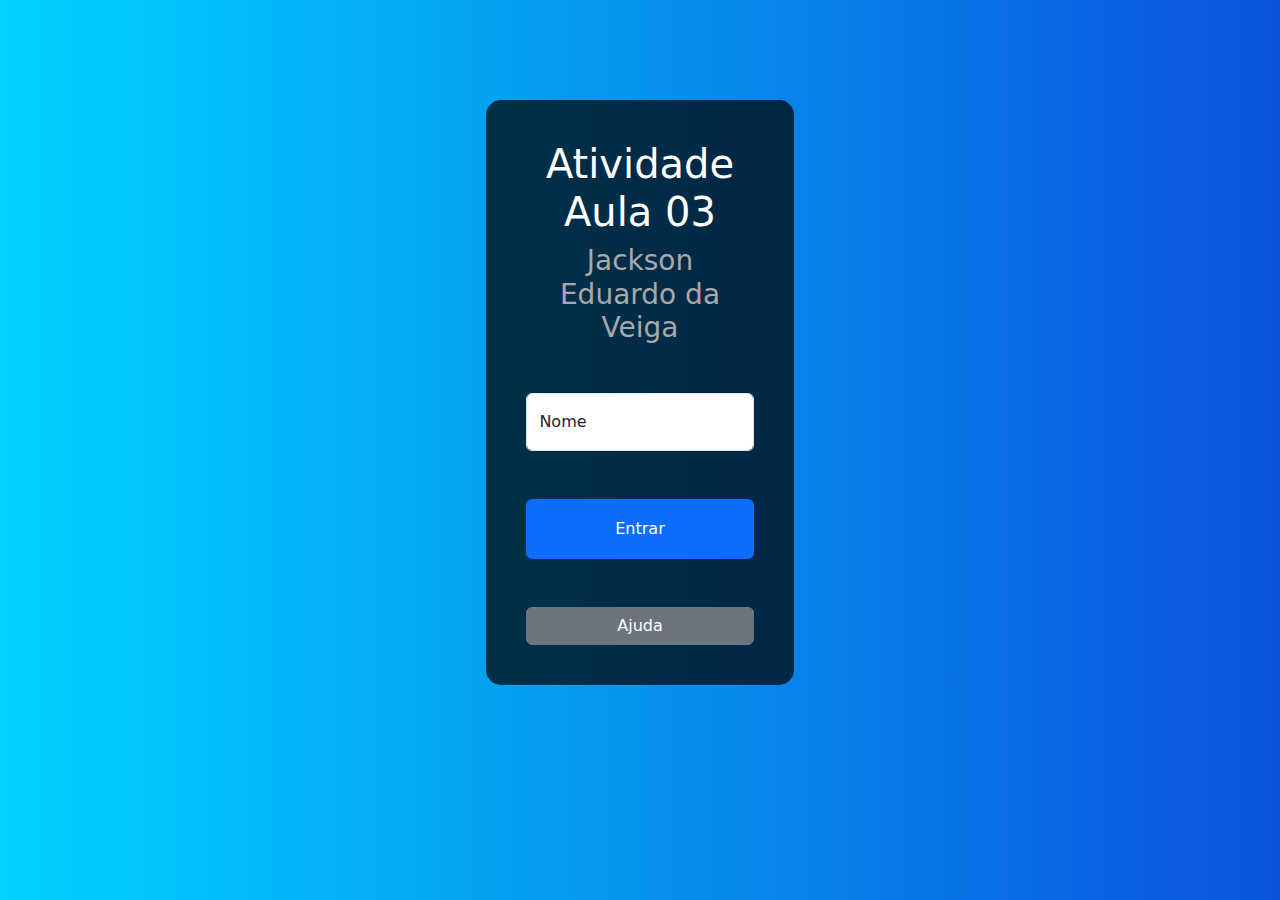
<file: aula 03/index.html>
<!DOCTYPE html>
<html lang="en">

<head>
    <meta charset="UTF-8">
    <meta name="viewport" content="width=device-width, initial-scale=1.0">
    <title>Jackson Eduardo da Veiga | HOME</title>
    <link href="https://cdn.jsdelivr.net/npm/bootstrap@5.3.3/dist/css/bootstrap.min.css" rel="stylesheet"
        integrity="sha384-QWTKZyjpPEjISv5WaRU9OFeRpok6YctnYmDr5pNlyT2bRjXh0JMhjY6hW+ALEwIH" crossorigin="anonymous">
    <script src="https://cdn.jsdelivr.net/npm/bootstrap@5.3.3/dist/js/bootstrap.bundle.min.js"></script>
    <style>
        body {
            background: linear-gradient(90deg, rgba(0, 212, 255, 1) 0%, rgba(11, 82, 221, 1) 100%);
        }

        .formulario {
            background-color: rgba(0, 0, 0, 0.7);
            margin: 100px 38% 0 38%;
            width: 24%;
            min-width: 250px;
            padding: 40px;
            border-radius: 15px;

        }

        .toast-container {
            position: fixed;
            right: 20px;
            top: 20px;
        }

        .toast:not(.showing):not(.show) {
            display: none !important;
        }

        .titulo {
            color: white;
            text-align: center;
        }

        .titulo h3 {
            color: darkgrey;
        }
    </style>
</head>

<body>



    <div class="formulario">
        <form class="form-floating" action="sistema.php" method="post">
            <div class="titulo mb-5">
                <h1>Atividade Aula 03</h1>
                <h3>Jackson Eduardo da Veiga</h3>
            </div>
            <div class="form-floating mb-3">
                <input type="text" class="form-control" id="nome" name="nome" placeholder="meu nome" required>
                <label for="nome">Nome</label>
            </div>
            <div class="col-12 mt-5 d-grid">
                <button style="height: 60px;" class="btn btn-primary" type="submit">Entrar</button>
                <a class="btn btn-secondary mt-5" data-bs-toggle="offcanvas" href="#help" role="button"
                    aria-controls="help">
                    Ajuda
                </a>
            </div>

        </form>
    </div>





    <div class="offcanvas offcanvas-start" tabindex="-1" id="help" aria-labelledby="offcanvasExampleLabel">
        <div class="offcanvas-header">
            <h5 class="offcanvas-title" id="offcanvasExampleLabel">Ajuda</h5>
            <button type="button" class="btn-close" data-bs-dismiss="offcanvas" aria-label="Close"></button>
        </div>
        <div class="offcanvas-body">
            <div>
                Informe o seu nome no campo nome e clique em <strong>Entrar</strong>.
                <br/>
                <br/>
                Este é apenas um exemplo de
                aplicação de form HTML, utilizando estilização com Boostrap e backend PHP.
            </div>
        </div>
    </div>



</body>

</html>
</file>
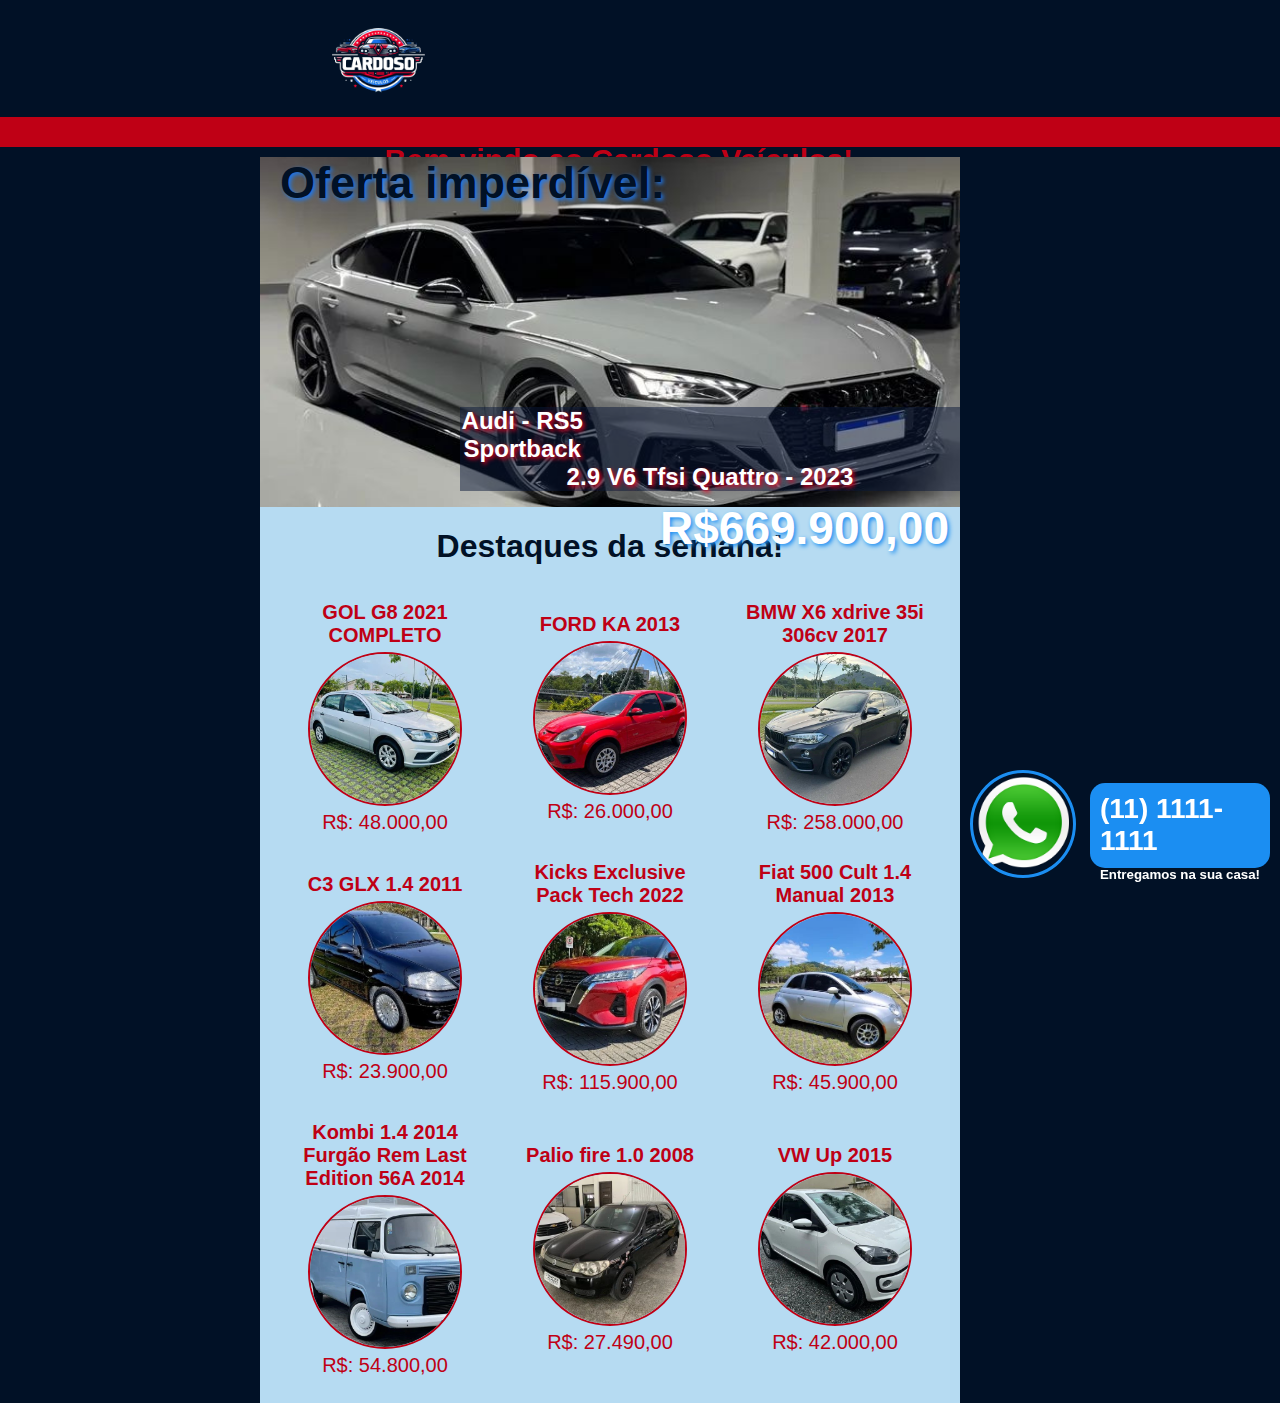
<file: Cardoso_veiculos/index.html>
<!DOCTYPE html>
<head>
    <meta charset="UTF-8">    
    <title>Cardoso veículos</title>
    <link href="estilo.css" type="text/css" rel="stylesheet">
</head>
<body>
    <div id="header">
        <div id="logo">
            <img id="logoImg" src="logo-no-back.png">
            <h1 id="tituloLogo">Bem-vindo ao Cardoso Veículos!</h1>
        </div>
        <div id="menu">
            <ul class="listaMenu">
				<li><a id="menuAtual" href="index.html">Home</a></li>
				<li><a href="localizacao.html">Localização</a></li>
				<li><a href="reservas.html">Reservas</a></li>
                <li><a href="contatos.html">Contatos</a></li>
            </ul>
        </div>
    </div>
    
    <div id="content">
        <div id="promotionBanner">
            <h1 id="promocaoH1">Oferta imperdível:</h1>
            <h2 id="promocaoText">Audi - RS5 Sportback 2.9 V6 Tfsi Quattro - 2023</h2>
			<h2 id="promocaoValor">R$669.900,00</h2>
        </div>
        <div id="maisVendidos">
            <h1 id="tituloConteudo">Destaques da semana!</h1>
            <div id="areaProdutos">
                <table>
                    <tr>
                        <td>
                            <p class="tituloProduto">GOL G8 2021 COMPLETO</p>
                            <img src="images/carro1.jpg">                  
                            <p class="precoProduto">R$: 48.000,00</p>
                        </td>
                        <td>
                            <p class="tituloProduto">FORD KA 2013</p>
                            <img src="images/carro2.jpg">                                
                            <p class="precoProduto">R$: 26.000,00</p>
                        </td>
                        <td>
                            <p class="tituloProduto">BMW X6 xdrive 35i 306cv 2017</p>
                            <img src="images/carro3.jpg">                                
                            <p class="precoProduto">R$: 258.000,00</p>
                        </td>
                    </tr>
                    <tr>
                        <td>
                            <p class="tituloProduto">C3 GLX 1.4 2011</p>
                            <img src="images/carro4.jpg">                                
                            <p class="precoProduto">R$: 23.900,00</p>
                        </td>
                        <td>
                            <p class="tituloProduto">Kicks Exclusive Pack Tech 2022</p>
                            <img src="images/carro5.jpg">                                
                            <p class="precoProduto">R$: 115.900,00</p>
                        </td>
                        <td>
                            <p class="tituloProduto">Fiat 500 Cult 1.4 Manual 2013</p>
                            <img src="images/carro6.jpg">                                
                            <p class="precoProduto">R$: 45.900,00</p>
                        </td>
                        
                    </tr>
                    <tr>
                        <td>
                            <p class="tituloProduto">Kombi 1.4 2014 Furgão Rem Last Edition 56A 2014</p>
                            <img src="images/carro7.jpg">                                
                            <p class="precoProduto">R$: 54.800,00</p>
                        </td>
                        <td>
                            <p class="tituloProduto">Palio fire 1.0 2008</p>
                            <img src="images/carro8.jpg">                                
                            <p class="precoProduto">R$: 27.490,00</p>
                        </td>
                        <td>
                            <p class="tituloProduto">VW Up 2015</p>
                            <img src="images/carro9.jpg">                                
                            <p class="precoProduto">R$: 42.000,00</p>
                        </td>                        
                    </tr>                    
                </table>
            </div>
        </div>        
    </div>

    <div id="entrega">
        <div id="tel">
            <a href="tel:1111111111"><h4>(11) 1111-1111</h4></a>
            <h5>Entregamos na sua casa!</h5>
        </div>
        <img src="images/telefone.png" width="100px"> 
    </div>

</body>
</file>
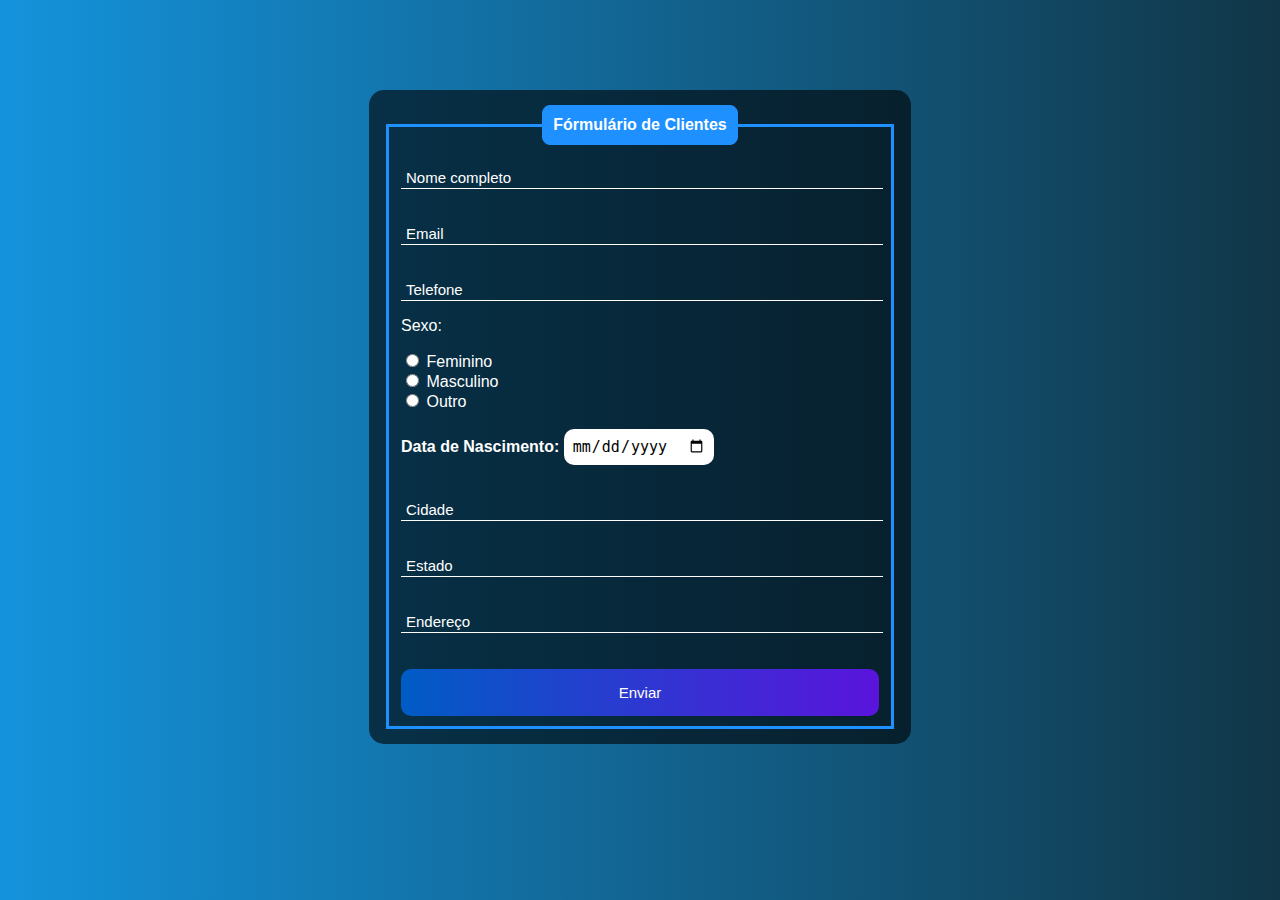
<file: Teste 1/index.html>
<!DOCTYPE html>
<html lang="en">
<head>
    <meta charset="UTF-8">
    <meta http-equiv="X-UA-Compatible" content="IE=edge">
    <meta name="viewport" content="width=device-width, initial-scale=1.0">
    <title>Formulário | GN</title>
	<link href="estilo.css" type="text/css" rel="stylesheet">

</head>
<body>
    <div class="box">
        <form action="">
            <fieldset>
                <legend><b>Fórmulário de Clientes</b></legend>
                <br>
                <div class="inputBox">
                    <input type="text" name="nome" id="nome" class="inputUser" placeholder="" required>
                    <label for="nome" class="labelInput">Nome completo</label>
                </div>
                <br><br>
                <div class="inputBox">
                    <input type="email" name="email" id="email" class="inputUser" placeholder="" required>
                    <label for="email" class="labelInput">Email</label>
                </div>
                <br><br>
                <div class="inputBox">
                    <input type="tel" name="telefone" id="telefone" class="inputUser" placeholder="" required>
                    <label for="telefone" class="labelInput">Telefone</label>
                </div>
                <p>Sexo:</p>
                <input type="radio" id="feminino" name="genero" value="feminino" required>
                <label for="feminino">Feminino</label>
                <br>
                <input type="radio" id="masculino" name="genero" value="masculino" required>
                <label for="masculino">Masculino</label>
                <br>
                <input type="radio" id="outro" name="genero" value="outro" required>
                <label for="outro">Outro</label>
                <br><br>
                <label for="data_nascimento"><b>Data de Nascimento:</b></label>
                <input type="date" name="data_nascimento" id="data_nascimento" required>
                <br><br><br>
                <div class="inputBox">
                    <input type="text" name="cidade" id="cidade" class="inputUser" placeholder="" required>
                    <label for="cidade" class="labelInput">Cidade</label>
                </div>
                <br><br>
                <div class="inputBox">
                    <input type="text" name="estado" id="estado" class="inputUser" placeholder="" required>
                    <label for="estado" class="labelInput">Estado</label>
                </div>
                <br><br>
                <div class="inputBox">
                    <input type="text" name="endereco" id="endereco" class="inputUser" placeholder="" required>
                    <label for="endereco" class="labelInput">Endereço</label>
                </div>
                <br><br>
                <button type="submit" name="submit" id="submit">Enviar</button>
            </fieldset>
        </form>
    </div>
</body>
</html>
</file>
<file: Cardoso_veiculos/estilo.css>
/*
 * CSS do site "Zabot Restaurante"
 */
 :root {
	--color0: #F20544 ;
	--color1: #BF0015;
	--color2: #011126 ;
	--color3: #1D79F2 ;
	--color4: #1B8EF2 ;
	--color5: #B6DBF2 ;
	--color6: #9C3D3D ;
 }

/* Configuração da página  */
body {

    /** Muda a cor do fundo da página **/
    background-color: var(--color2);

    /** Fonte **/
    font-family: Candara, Helvetica, sans-serif; 

    /** Margem zerada **/
    margin: 0;
}



/*************************************** TOPO DO SITE ***************************************/




/** Pega a DIV principal do topo da página, com logo, tiutlo e menu **/
#header {

    /** Preenche toda a lagura da página **/
    width: 100%;

    /** Posiciona o elemento em relação ao corpo da página **/
    height: 137px;

    /** Margem interna **/
    padding-top: 10px;
	position: sticky;
	
}

/** Pega a parte de cima da DIV principal, com loco e título da página **/
#logo {
    /** largura capaz de armazenar logo e título **/
    width: 525px;

    /** Altura capaz de armazenar logo e título **/    
    height: 100px;

    /** Posicionamento relativo para não encavalar com as outras DIVs **/
    position: relative;

    /** Centraliza a DIV **/
    left: 50%;
    margin-left: -312px;
}

/** Logo do Site **/
#logoImg {

    /** Tamanho **/
    width: 100px;
    height: 100px;

    /** Posição do logo **/
    float: left;
	margin-right: 10px;
}

#tituloLogo {
    
    /** Posição **/
    float: right;

    /** Cor do texto **/
    color: var(--color1);

    /** Posicionamento - tamanho da linha **/
    line-height: 100px;

    /** Sem margem**/
    margin: 0;

    /** Tamanho da fonte **/
    font-size: 30px;
}

/** Pega a DIV do menu principal id = "menu" **/
#menu {

    /** Tamanho **/
    width: 100%;
	height: 30px;
	position: sticky;

    /** Cor do fundo **/
    background-color: var(--color1);
}

/** Pega a lista ordenada que compõe o menu **/
.listaMenu {
    
    /** Largura **/
    width: 550px;

    /** Posicao  **/
    position: relative;
    left: 50%;
    margin-left: -320px;
    margin-top: 7px;
}

/** Pega os elementos li do menu com a classe "listaMenu" **/
.listaMenu li {

    /** Mantém os elementos em uma linha **/
    display: inline-block;
}

/** Pega os elementos li a com a classe "listaMenu" **/
.listaMenu li a {

    /** Remove o sublinhado de links **/
    text-decoration: none;

    /** Configura o tamanho de 50px para os itens de link da lista **/
    height: 50px;

    /** Posicionamento**/
    line-height: 30px;
    padding-left: 15px;
    padding-right: 15px;
}

/** Pega os elementos li a quando estão normal e depois de clicados **/
.listaMenu li a:link,
.listaMenu li a:visited {

    /** Muda a cor do texto dos links para branco **/
    color: white;
}

/** Pega os elementos li a quando o mouse passa em cima **/
.listaMenu li a:hover {

    /** Muda a cor do link **/
    color: var(--color2);
	/*rgb(210,165,108);*/
}

/** Pega o link com id "menuAtual" **/
#menuAtual:link,
#menuAtual:visited {

    /** Muda estilo para letra maiúscula **/
    text-transform: uppercase;

    /** Deixa a fonte em negrito **/
    font-weight: bold;
}



/*********************************** CONTEÚDO PRINCIPAL ******************************************/


#content {

    /** Largura  **/
    width: 700px;
    
    /** Cor de fundo da div principal **/
    background-color: var(--color5);

    /** Posicionando os elementos **/
    position: relative;
    left: 50%;
    margin-left: -380px;
}

/** Pega a div do Banner  **/
#promotionBanner {

    /** Altura e margem **/
    height: 350px;
	margin-top: 10px;

    /** Imagem do Banner  **/
    background-image: url('images/promocao.jpg');
	background-repeat: no-repeat;
	background-size: 100% 130%;
}

/** Pega o header principal da promoção com id "promocaoH1" **/
#promocaoH1 {

    /** Cor da fonte **/
    color: var(--color2)	;

    /** Tamanho de fonte **/
    font-size: 45px;
    
    /** Remove a margem **/
    margin: 0;
    
    /** Posicionando o elemento **/
    margin-left: 20px;
    position: absolute;

    /** Aplica sombra ao texto **/
    text-shadow: 2px 2px 4px var(--color3);
}

/** Pega o header com o preço no banner com id "promocaoValor" **/
#promocaoText {

    /** Cor da fonte  **/
    color: white;
	background-color: rgba(10,23,55,0.5);

	text-align: center;
    /** Tamanho da fonte **/
    font-size: 24px;

    /** Remove a margem  **/
    margin: 0;

    /** Aplica sombra ao texto **/
    text-shadow: 2px 2px 4px #e50021;

    /** Posiciona os elementos **/
    left: 200px;
    top: 250px;
    position: relative;

    /** Largura **/
    width: 500px;
}

/** Pega o header com o preço no banner com id "promocaoValor" **/
#promocaoValor {

    /** Cor da fonte  **/
    color: white;

    /** Tamanho da fonte **/
    font-size: 46px;

    /** Remove a margem  **/
    margin: 0;

    /** Aplica sombra ao texto **/
    text-shadow: 2px 2px 4px var(--color4);

    /** Posiciona os elementos **/
    left: 400px;
    top: 260px;
    position: relative;

    /** Largura **/
    width: 500px;
}


#tituloConteudo {
    /** Define a cor **/
    color: var(--color2);
        
    /** Alinha ao centro **/
    text-align: center;
    
    /** Reduz a margem inferior **/
    margin-bottom: 10px;
}

/** Pega tabela dentro da div com id "areaProdutos" **/
#areaProdutos table {
    /** Espaço entre as células **/    
    border-spacing: 25px;
    border-collapse: separate;

    /** Alinha ao centro **/
    text-align: center;
}

/** Pega td da div com id "areaProdutos" **/
#areaProdutos td {    

    /** Largura das células **/
    width: 250px;
    
    /** Cor do texto   **/
    color: var(--color1);

    /** Tamanho de fonte   **/
    font-size: 20px;
}

/** Pega as imagens da area de produtos **/
#areaProdutos td img {

    /** Configura um tamanho padrão para as imagens dos produtos **/
    width: 150px;
    height: 150px;

    /** Separa a imagem do título acima desta **/
    margin-top: 5px;

    /** Arredonda as fotos **/
    border-radius: 100%;
    
    /** Borda da foto  **/
    border: 2px solid var(--color1);
	transition:all 0.5s ease;
}

#areaProdutos td img:hover {

    /** Configura um tamanho padrão para as imagens dos produtos **/
    width: 250px;
    height: 250px;

    /** Separa a imagem do título acima desta **/
    margin-top: 5px;

    /** Arredonda as fotos **/
    border-radius: 100%;
    
    /** Borda da foto  **/
    border: 2px solid var(--color1);
	
	transition:all 0.3s ease;
}

/** Seleciona elementos anotados com a classe "tituloProduto" **/
.tituloProduto {
    
    /** Faz com que a fonte do elemento fique em negrito **/
    font-weight: bold;
    
    /** Remove a margem padrão dos elementos P **/
    margin: 0;
}

/** Seleciona elementos anotados com a classe "precoProduto" **/
.precoProduto {

    /** Remove a margem padrão dos elementos P **/
    margin: 0;
}

/** Seleciona a div com o íncone e o telefone de entrega (id "entrega") **/
#entrega {

    /** Configura o posicionamento como fixo. Desta forma, o elemento
    ficará posicionado sempre relativo a área da tela do browser (viewport) **/
    position: fixed;

    /** Posiciona o elemento 30px em relação a margem inferior **/
    bottom: 30px;

    /** Posiciona o elemento 10px em relação a margem direita **/
    right: 10px;

    /** Define um tamanho para o elemento **/
    height: 100px;
    width: 300px;
}

/** Seleciona os elementos de imagem com id "entrega" **/
#entrega img {

    /** Transforma o elemento num círculo **/
    border-radius: 50%;

    /** Define uma borda para o elemento **/
    border: 3px solid var(--color4);
}

/** Seleciona elementos com id "tel" **/
#tel {

    /** Posição absoluta **/
    position: absolute;

    /** Posição horizontal   **/
    left: 120px;

    /** Altura   **/
    height: 75px;

    /** Cor de fundo  **/
    background-color: var(--color4);

    /** Cor do texto   **/    
    color: white;

    /** Afasta o elemento do topo em 13px **/
    margin-top: 13px;

    /** Adiciona borda interna ao elemento no tamanho de 10px **/
    padding: 10px;

    /** Remove a borda interna da parte inferior  **/
    padding-bottom: 0;

    /** Arredonda um pouco os cantos da div **/
    border-radius: 15px;
}

/** Pega os elementos h4 com id "tel" **/
#tel h4 {

    /** Remove as margens padrão do H4 **/
    margin: 0;

    /** Define um tamanho de fonte para o H4 em 28px **/
    font-size: 28px;
}

/** Pega os elementos h5 com id "tel" **/
#tel h5 {

    /** Remove as margens padrão do H5 **/
    margin: 0;

    /** Adiciona uma pequena margem na parte superior do h5 **/
    margin-top: 10px;
}

/** Pega o elemento a com id "tel" **/
#tel a {

    /** Define a cor do link como branco **/
    color: white;

    /** Remove o underline do link **/
    text-decoration: none;
}

/****************************************** RODAPÉ ************************************/
</file>
<file: Teste 1/estilo.css>
body{
            font-family: Arial, Helvetica, sans-serif;
            background-image: linear-gradient(to right, rgb(20, 147, 220), rgb(17, 54, 71));
        }
        .box{
            color: white;
            position: absolute;
            top: 10%;
            left: 50%;
            transform: translate(-50%,0);
            background-color: rgba(0, 0, 0, 0.6);
            padding: 15px;
            border-radius: 15px;
            width: 40%;
        }
        fieldset{
            border: 3px solid dodgerblue;
        }
        legend{
            border: 1px solid dodgerblue;
            padding: 10px;
            text-align: center;
            background-color: dodgerblue;
            border-radius: 8px;
        }
        .inputBox{
            position: relative;
        }
        .inputUser{
            background: none;
            border: none;
            border-bottom: 1px solid white;
            outline: none;
            color: white;
            font-size: 15px;
            width: 100%;
            letter-spacing: 2px;
        }
         .labelInput{
            position: absolute;
            top: -20px;
            left: 0px;
			font-size: 12px;
			color: dodgerblue;
            pointer-events: none;
            transition: .5s;
			
        }
		.inputUser:placeholder-shown ~.labelInput {
			top: 0px;
			font-size: 15px;
			color: #fff;
			padding-left: 5px;
		}
		.inputUser:valid {
			border-bottom: 1px solid dodgerblue;
			transition: 2s;
		}
 /*         .inputUser:focus ~ .labelInput,
        .inputUser:valid ~ .labelInput{
            top: -20px;
            font-size: 12px;
            color: dodgerblue;
        }  */

		/* TESTE */


		
        #data_nascimento{
            border: none;
            padding: 8px;
            border-radius: 10px;
            outline: none;
            font-size: 15px;
        }
        #submit{
            background-image: linear-gradient(to right,rgb(0, 92, 197), rgb(90, 20, 220));
            width: 100%;
            border: none;
            padding: 15px;
            color: white;
            font-size: 15px;
            cursor: pointer;
            border-radius: 10px;
        }
        #submit:hover{
            background-image: linear-gradient(to right,rgb(0, 80, 172), rgb(80, 19, 195));
        }
</file>
